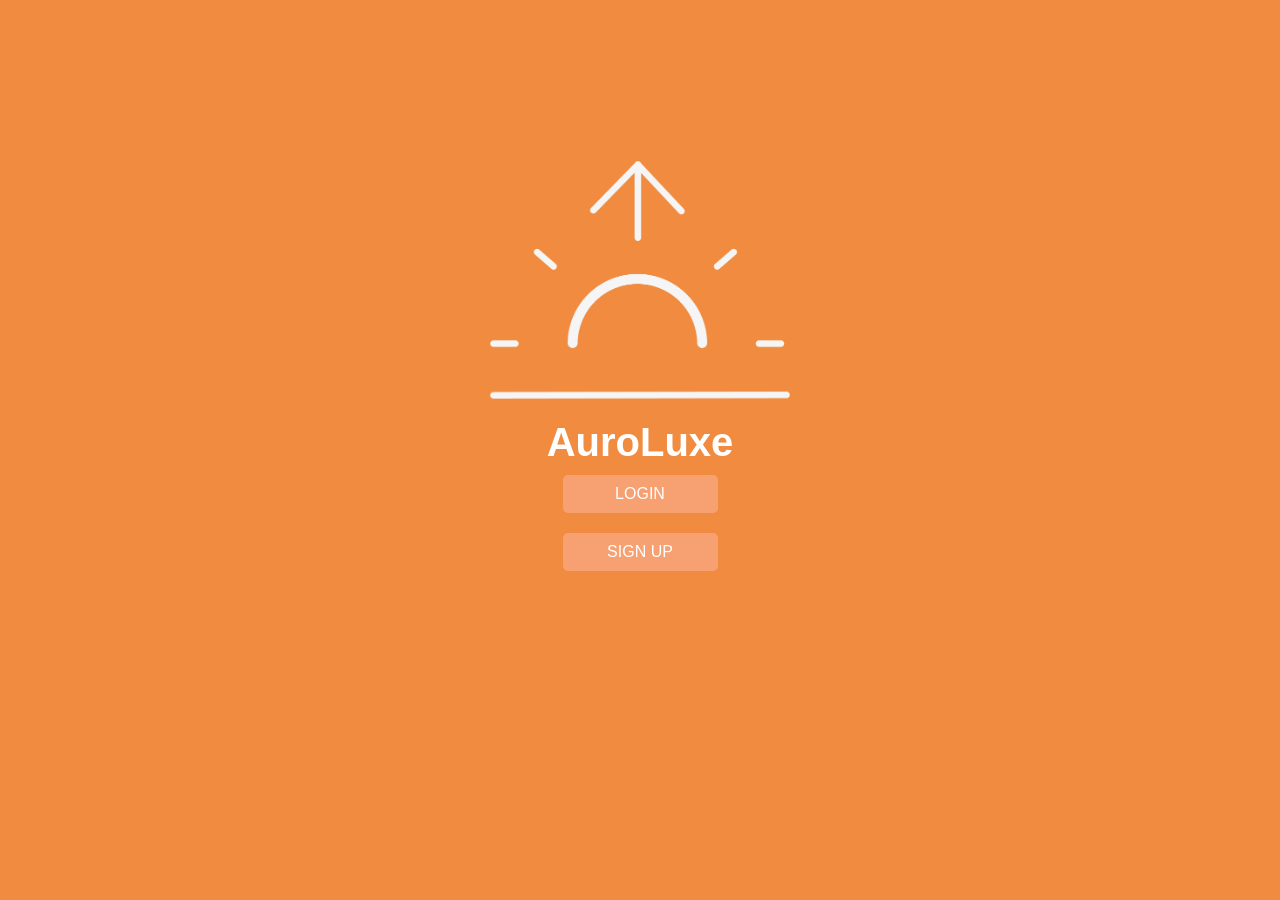
<file: index.html>
<!DOCTYPE html>
<html lang="en">
<head>
    <meta charset="UTF-8">
    <meta name="viewport" content="width=device-width, initial-scale=1.0">
    <title>AuroLuxe</title>
    <link rel="stylesheet" href="assets/css/stylesin.css">
    <script src="assets/js/script_prot.js"></script>
</head>

<body>
    <!-- Home Section -->
    <section id="home">
        <div class="container">
            <img src="assets/images/Logo.png" alt="AuroLuxe Logo" class="logo">
            <h1>AuroLuxe</h1>
            <button onclick="navigateTo('login')">LOGIN</button>
            <button onclick="navigateTo('signup')">SIGN UP</button>
        </div>
    </section>


</body>
</html>
</file>
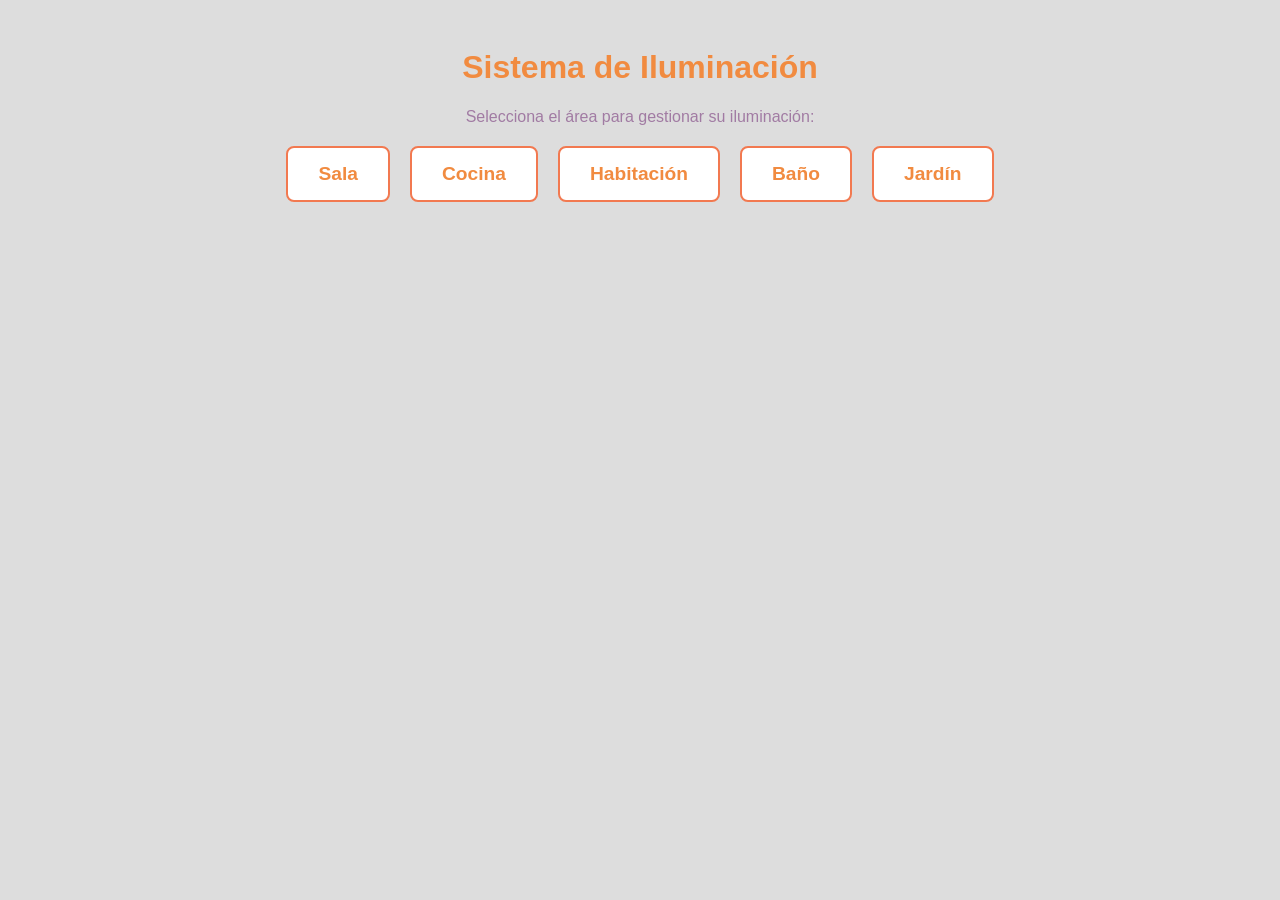
<file: areas.html>
<!DOCTYPE html>
<html lang="es">
<head>
    <meta charset="UTF-8">
    <meta name="viewport" content="width=device-width, initial-scale=1.0">
    <title>Sistema de Iluminación</title>
    <link rel="stylesheet" href="assets/css/area_sty.css">
</head>
<body>
    <h1>Sistema de Iluminación</h1>
    <p>Selecciona el área para gestionar su iluminación:</p>

    <div class="areas">
        <a href="sala.html" class="area">Sala</a>
        <a href="cocina.html" class="area">Cocina</a>
        <a href="habitacion.html" class="area">Habitación</a>
        <a href="baño.html" class="area">Baño</a>
        <a href="jardin.html" class="area">Jardín</a>
    </div>
</body>
</html>
</file>
<file: assets/css/stylesin.css>
/* home.css */

* {
    box-sizing: border-box;
    margin: 0;
    padding: 0;
    font-family: CocoSharp-Trial-ExtraLight, sans-serif;
}

body {
    display: flex;
    justify-content: center;
    align-items: center;
    height: 100vh;
    background-color: #f18b40;
}

.logo {
    width: 300px;
    position: absolute;
    top: -30%;
}

#home .container {
    text-align: center;
    padding: 50px;
    border-radius: 10px;
    width: auto;
    display: flex;
    flex-direction: column;
    align-items: center;
    position: relative;
}

#home h1 {
    color: #fff;
    font-size: 40px;
    margin-top: 100px;
}

#home button {
    width:155px;
    background-color: #f7a072;
    color: #fff;
    border: none;
    padding: 10px 20px;
    border-radius: 5px;
    margin: 10px 0;
    cursor: pointer;
    font-size: 1em;
    text-align:center;
}

#home button:hover {
    background-color: #f27950;
}
</file>
<file: assets/css/area_sty.css>
* {      

body {
font-family: "CocoSharpExtraLight", Arial, sans-serif;
text-align: center;
background-color: #ddd; /* Fondo general */
color: #A17BA3; /* Texto principal */
padding: 20px;
}
                h1 {
                    font-family: "CocoSharpExtraBold", Arial, sans-serif;
                    color: #f18b40; /* Título principal */
                }
                p {
                    font-family: "CocoSharpExtraLight", Arial, sans-serif;
                    color: #A17BA3; /* Color de texto del párrafo */
                }
                .areas {
                    display: flex;
                    flex-wrap: wrap;
                    justify-content: center;
                    gap: 20px;
                    margin-top: 20px;
                }
        .area {
            font-family: "CocoSharpBold", Arial, sans-serif;
            padding: 15px 30px;
            border: 2px solid #f27950; /* Borde */
            border-radius: 8px;
            background-color: #fff; /* Fondo blanco */
            text-decoration: none;
            color: #f18b40; /* Texto en los botones */
            font-size: 1.2em;
            font-weight: bold;
            transition: background-color 0.3s, color 0.3s, transform 0.3s;
        }
        .area:hover {
            background-color: #f27950; /* Fondo al pasar el mouse */
            color: #fff; /* Texto blanco en hover */
            transform: scale(1.05); /* Efecto de zoom */
        }
    }
</file>
